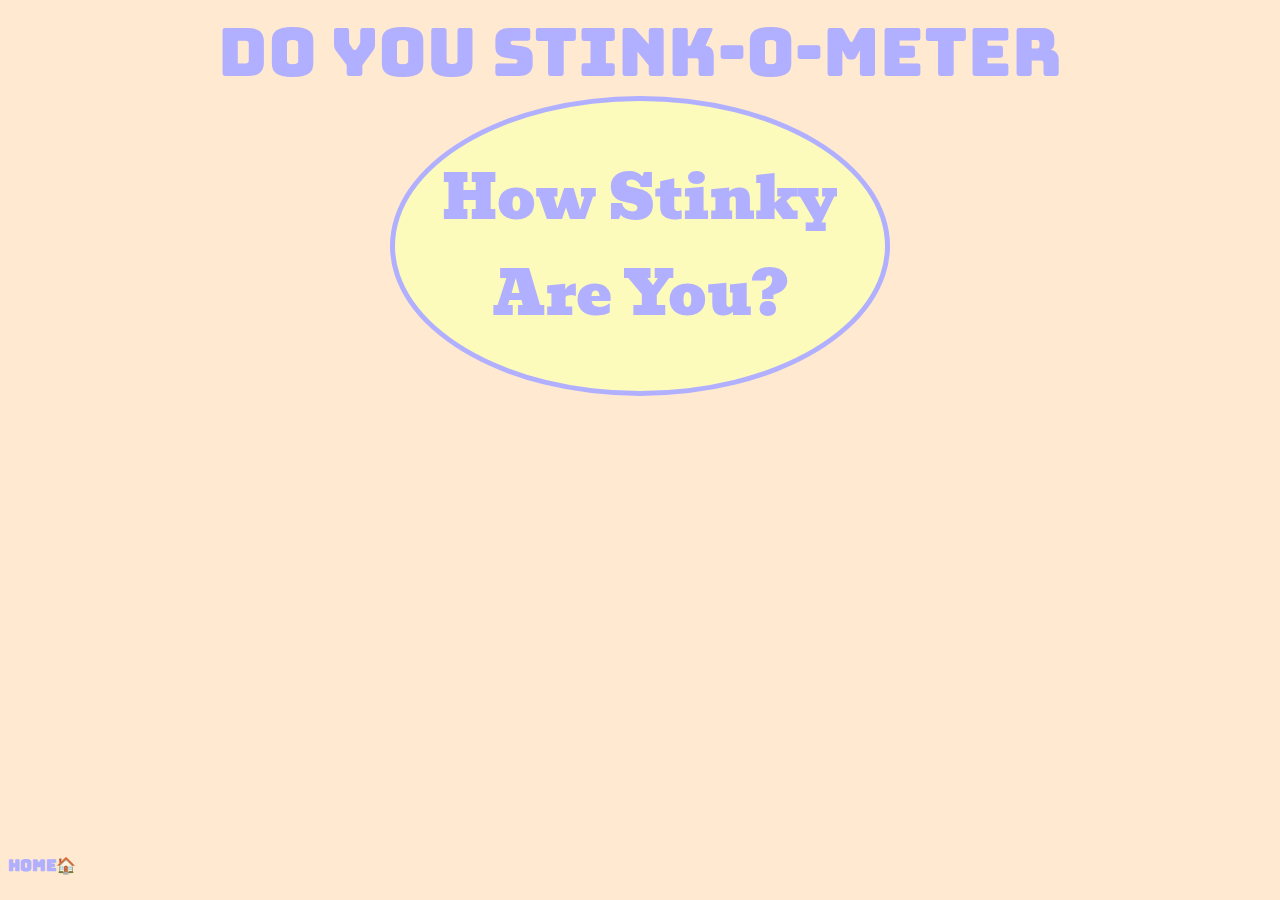
<file: public/meter.html>
<!DOCTYPE html>
<html lang="en">
<head>
    <meta charset="UTF-8">
    <meta name="viewport" content="width=, initial-scale=1.0">
    <title>Document</title>
    <script src="../index.js"></script>
    <link rel="stylesheet" href="../styles.css">
    <link rel="preconnect" href="https://fonts.googleapis.com">
    <link rel="preconnect" href="https://fonts.gstatic.com" crossorigin>
    <link href="https://fonts.googleapis.com/css2?family=Bevan:ital@0;1&family=Fontdiner+Swanky&family=Italianno&family=Life+Savers:wght@400;700;800&family=Permanent+Marker&family=Tiny5&family=Bungee&display=swap" rel="stylesheet">
    <style>
        button{
            height: 300px;
            width: 500px;
            border-radius: 50%;
            font-size: 45pt;
            color: #B1AFFF;
        }
        button:hover{
            background-color: #B1AFFF;
            border-color: #fcfbbc;
            color: #fcfbbc;
        }
        a{  font-family: "Bungee", sans-serif;
        color: #B1AFFF;
        text-decoration: none;
        }
        img{
            border-radius: 25%;
            max-width: 500px;
            min-width: 300px;
            border: none;
            margin-top: 100px;
        }
        footer{
            position: absolute;
            top: 95%
        }
    </style>
</head>
<body>
    
    <h1>Do you stink-o-meter</h1>
    <div class="bingbong"><button onclick="stinkwait()" type="button">How Stinky Are You?</button>
    </div>
    <div class="bingbong">
        <img href='' id='verdict'/>
    </div>
</body>
<footer><a href="../index.html">Home&#127968</a></footer>
</html>
</file>
<file: styles.css>
body{
    background-color: #FFE9D0;
}
a>img{
width: 200px;
height: 200px;
}
.bingbong{
    display: flex;
    justify-content: space-evenly;
}
button{
    border-radius: 10px;
    border: 5px solid;
    border-color: #B1AFFF;
    background-color: #fcfbbc;
    font-family: "Bevan", serif;
    font-weight: 400;
    font-style: normal;
}
a{  text-decoration: none;
    font-family: "Life Savers", serif;
    font-weight: 700;
    font-style: normal;}
.eras{
    display: flex;
    flex-direction: column;
    background-color: #fcfbbc;
    text-align: center;
    margin: 25%;
    margin-top: 0;
    margin-bottom: 0;
    border-radius: 1%;
}
h1{
    text-align: center;
    font-size: 50pt;
    color: #B1AFFF;
    font-family: "Bungee", sans-serif;
  font-weight: 400;
  font-style: normal;
  margin-bottom: 0px;
margin: 0px;}
h2{
    text-align: center;
    font-size: 30pt;
    color: #B1AFFF;
    margin-bottom: 50px;
    font-family: "Bungee", sans-serif;
  font-weight: 400;
  font-style: normal;
}
p{text-align: center;
color: #B1AFFF;
font-size: 20pt;
margin-top: 5px;
margin-bottom: 5px;}
.container{
    margin-bottom: 33px;
}

.eratext{
    color: #B1AFFF;
}
.first{
    font-family: "Italianno", cursive;
    font-weight: 400;
    font-style: normal;
}
.early{
    font-family: "Tiny5", sans-serif;
    font-weight: 400;
    font-style: normal;
}
.viral{
    font-family: "Permanent Marker", cursive;
    font-weight: 400;
    font-style: normal;
}
.mainstream{
    font-family: "Life Savers", serif;
    font-weight: 700;
    font-style: normal;
}
.surreal{
    font-family: "Fontdiner Swanky", serif;
    font-weight: 400;
    font-style: normal;
}
.modern{
    font-family: "Bevan", serif;
    font-weight: 400;
    font-style: normal;
}
#one1{
    float: right;
    width: 50%;
}
</file>
